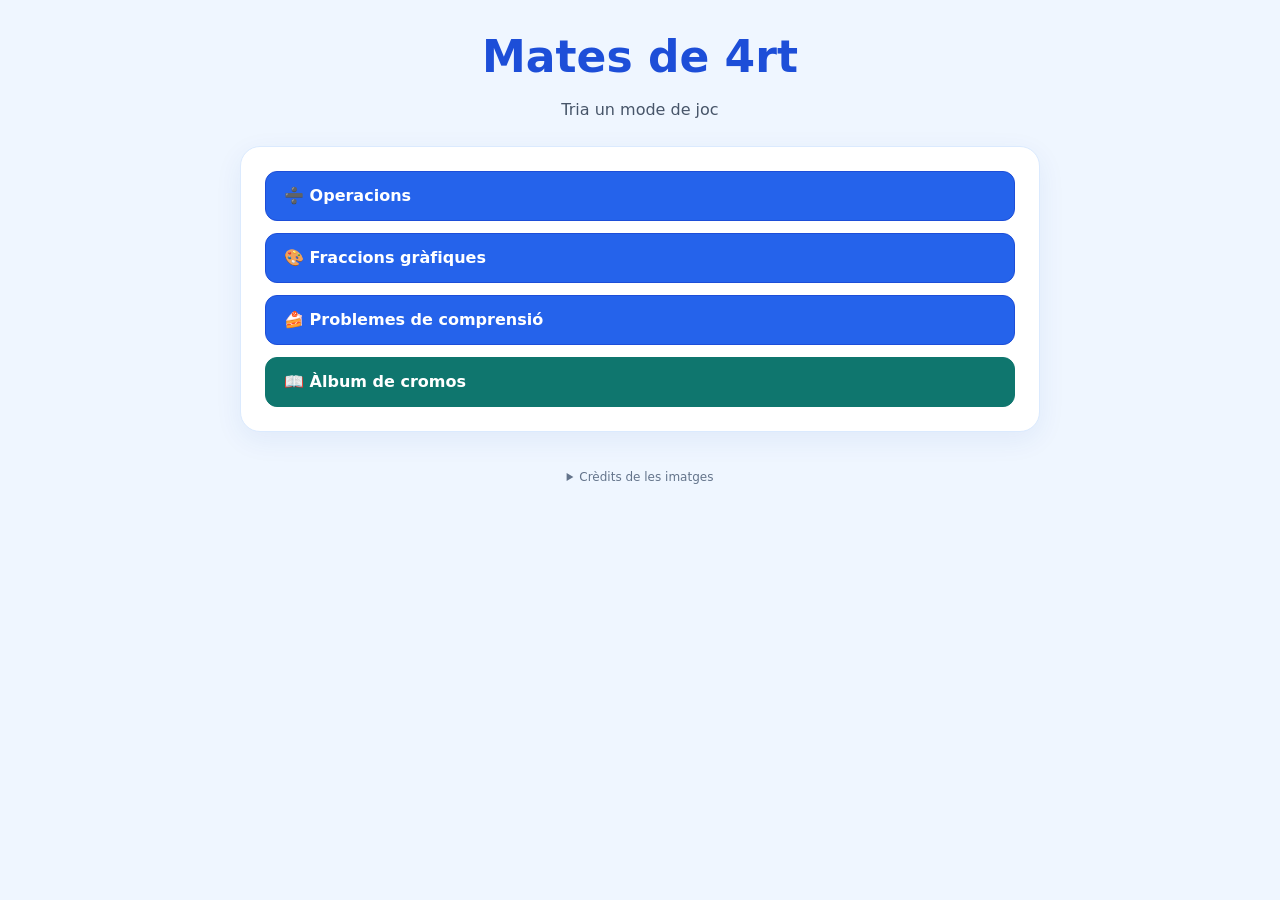
<file: index.html>
<!DOCTYPE html>
<html lang="ca">
<head>
<meta charset="UTF-8">
<meta name="viewport" content="width=device-width, initial-scale=1.0">
<title>Mates de 4rt</title>
<link rel="stylesheet" href="styles.css">
<link rel="stylesheet" href="visor-cromos.css">
<link rel="stylesheet" href="joc-reparat.css">
</head>
<body>
<header>
<h1>Mates de 4rt</h1>
<p>Tria un mode de joc</p>
</header>
<main>
<section id="menu">
<button class="mode" data-mode="operacions">➗ Operacions</button>
<button class="mode" data-mode="grafiques">🎨 Fraccions gràfiques</button>
<button class="mode" data-mode="problemes">🍰 Problemes de comprensió</button>
<button id="obrir-album">📖 Àlbum de cromos</button>
</section>
<section id="album" class="ocult">
<button id="tornar-album">← Tornar</button>
<h2>Àlbum de cromos</h2>
<p>Guanya exercicis per desbloquejar cromos. Els cromos pendents mostren la caràtula de la seva categoria i el seu número.</p>
<div id="coleccio-cromos"></div>
<div class="administracio-cromos" style="margin-top: 1.5rem; padding-top: 1rem; border-top: 1px solid #e5e7eb;">
<h4>Administració de cromos</h4>
<div style="display: grid; gap: 0.5rem; margin-bottom: 0.75rem;">
<input type="password" id="contrasenya-cromos" placeholder="Contrasenya" autocomplete="off">
<input type="number" id="numero-cromo" min="1" max="250" placeholder="Número de cromo (1-250)">
</div>
<div style="display: flex; gap: 0.5rem; flex-wrap: wrap;">
<button type="button" id="desbloqueja-cromo">Desbloqueja</button>
<button type="button" id="bloqueja-cromo">Bloqueja</button>
</div>
<p id="missatge-cromos"></p>
</div>
</section>
<section id="joc" class="ocult">
<button id="tornar">← Tornar</button>
<h2 id="titol-mode"></h2>
<div class="opcions">
<label>Dificultat
<select id="dificultat">
<option value="facil">Fàcil</option>
<option value="mitja">Mitjana</option>
<option value="dificil">Difícil</option>
</select>
</label>
<button id="nou" hidden>Nou exercici</button>
</div>
<p>La puntuació i els premis compten el primer intent. Pots tornar-ho a intentar per practicar.</p>
<div id="exercici"></div>
<p id="missatge"></p>
</section>
</main>
<footer class="credits">Crèdits de les imatges disponibles amb el catàleg de cromos.</footer>
<script src="js/problemes-comprensio.js"></script>
<script src="js/cromos-animals.js"></script>
<script src="js/cromos.js"></script>
<script src="js/joc-reparat.js"></script>
<script src="js/visor-cromos.js"></script>
</body>
</html>
</file>
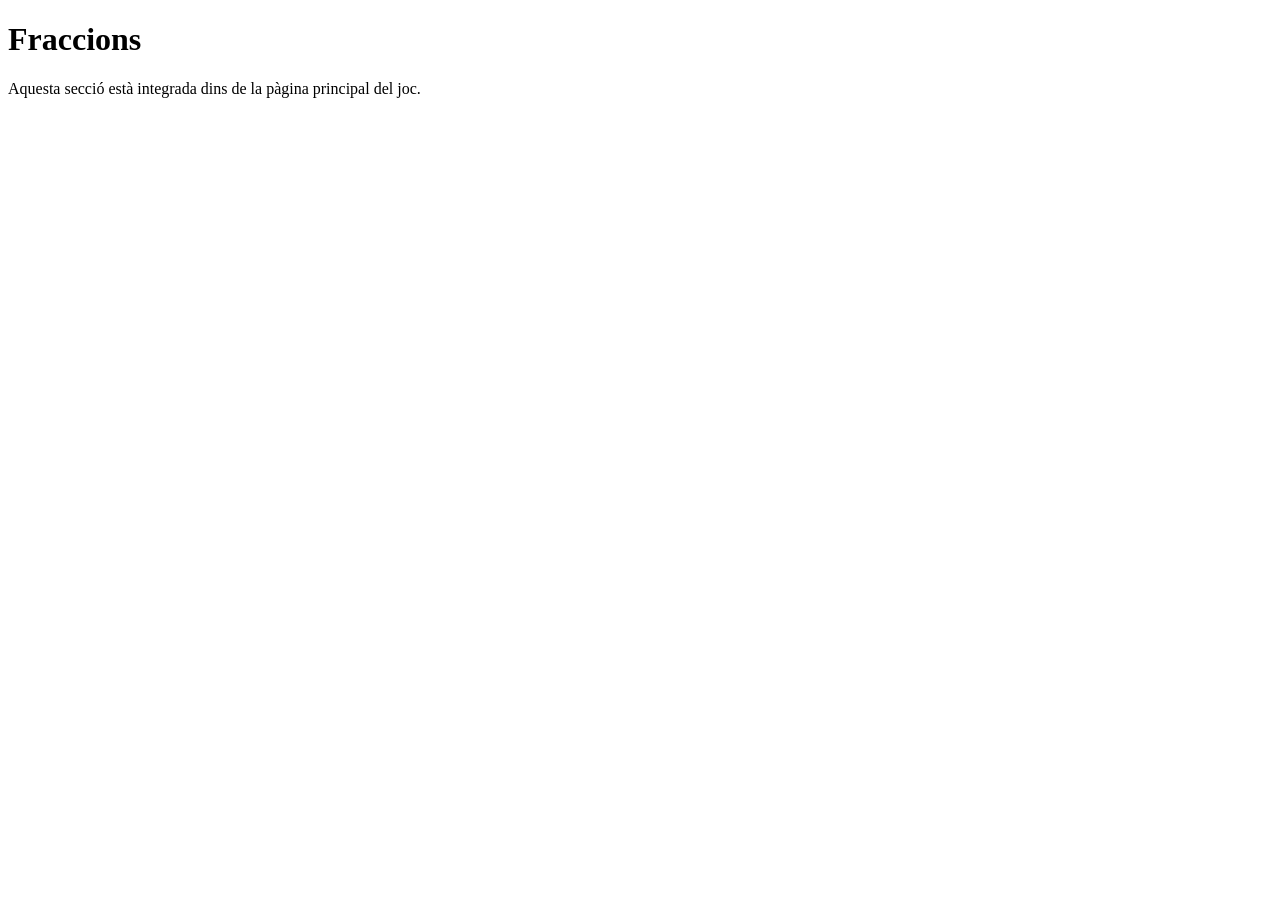
<file: temes/fraccions/index.html>
<!DOCTYPE html>
<html lang="ca">
<head>
  <meta charset="UTF-8">
  <title>Fraccions</title>
</head>
<body>
  <h1>Fraccions</h1>
  <p>Aquesta secció està integrada dins de la pàgina principal del joc.</p>
</body>
</html>
</file>
<file: styles.css>
* { box-sizing: border-box; }
:root { font-family: system-ui, -apple-system, BlinkMacSystemFont, 'Segoe UI', sans-serif; color: #172554; background: #eff6ff; line-height: 1.5; }
body { margin: 0; padding: 24px 16px; }
header, main, .credits { width: 100%; max-width: 800px; margin-left: auto; margin-right: auto; }
header { text-align: center; margin-bottom: 24px; }
h1 { font-size: clamp(2rem, 6vw, 2.75rem); margin: 0 0 8px; color: #1d4ed8; }
h2 { font-size: 1.5rem; }
h2, h3, h4 { line-height: 1.3; overflow-wrap: anywhere; }
header p { margin: 0; color: #475569; }
main > section { padding: 24px; background: white; border: 1px solid #dbeafe; border-radius: 20px; box-shadow: 0 8px 28px #1e40af12; }
.ocult, [hidden] { display: none !important; }
#menu { display: grid; gap: 12px; }
button, input, select { font: inherit; }
button { min-height: 48px; padding: 12px 18px; border: 1px solid #1d4ed8; border-radius: 12px; background: #2563eb; color: white; cursor: pointer; white-space: normal; overflow-wrap: anywhere; touch-action: manipulation; }
button:hover { background: #1d4ed8; }
button:disabled { opacity: 0.55; cursor: default; }
button:focus-visible, input:focus-visible, select:focus-visible { outline: 3px solid #f59e0b; outline-offset: 3px; }
.mode, #obrir-album { width: 100%; text-align: left; font-weight: 600; }
#obrir-album { background: #0f766e; border-color: #0f766e; }
#tornar, #tornar-album, #revisar, #nou { background: #eff6ff; color: #1e40af; border-color: #bfdbfe; }
.opcions, .accions-exercici, .entrada-fraccio { display: flex; align-items: end; flex-wrap: wrap; gap: 12px; }
.opcions { margin: 20px 0; }
.accions-exercici { margin-top: 20px; }
.entrada-fraccio { margin: 16px 0; }
label { display: flex; flex-direction: column; gap: 6px; min-width: 0; max-width: 100%; }
input, select { min-height: 48px; max-width: 100%; min-width: 0; padding: 10px 12px; border: 1px solid #94a3b8; border-radius: 10px; background: white; color: #172554; }
.entrada-fraccio input { width: 112px; }
#exercici { min-width: 0; }
#enunciat { font-size: 1.15rem; line-height: 1.9; overflow-wrap: anywhere; }
#exercici > button { margin: 12px 8px 0 0; }
#seguent { background: #0f766e; border-color: #0f766e; }
#missatge:not(:empty), #missatge-cromos:not(:empty) { padding: 12px 16px; border-radius: 10px; }
.correcte { color: #166534; background: #dcfce7; }
.incorrecte { color: #991b1b; background: #fee2e2; }
img, svg, canvas { max-width: 100%; }
img { display: block; }
.administracio-cromos input { width: 100%; }
.graella-cromos-guanyats { display: grid; grid-template-columns: repeat(auto-fit, minmax(min(140px, 100%), 1fr)); gap: 12px; margin: 16px 0; }
.cromo-tapat { min-width: 0; border: 2px solid #cbd5e1; border-radius: 12px; overflow: hidden; background: white; color: #172554; cursor: pointer; padding: 0; }
.cromo-tapat:hover { background: #f0f9ff; }
.cromo-tapat img { width: 100%; height: 100px; object-fit: cover; }
.cromo-tapat span { display: block; padding: 8px; font-size: 0.85rem; text-align: center; }
.cromo-tapat.destapat { border-color: #16a34a; }
.fraccio-vertical { display: inline-flex; flex-direction: column; align-items: center; margin: 0 0.3rem; vertical-align: middle; line-height: 1.2; white-space: nowrap; }
.fraccio-vertical .numerador, .fraccio-vertical .denominador { padding: 2px 0.35rem; }
.fraccio-vertical .linia { align-self: stretch; height: 2px; background: currentColor; }
.credits { margin-top: 24px; padding: 12px; font-size: 0.75rem; color: #64748b; text-align: center; }
@media (max-width: 600px) {
  body { padding: 20px 12px; }
  main > section { padding: 16px; border-radius: 16px; }
  .opcions, .accions-exercici { flex-direction: column; align-items: stretch; }
  .opcions > *, .accions-exercici > * { width: 100%; }
  #exercici > button { width: 100%; margin-right: 0; }
  .entrada-fraccio > label { flex: 1 1 100px; }
  .entrada-fraccio input, .entrada-fraccio select { width: 100%; }
  #enunciat { font-size: 1.1rem; }
  .graella-cromos-guanyats { grid-template-columns: repeat(auto-fit, minmax(min(120px, 100%), 1fr)); }
}
</file>
<file: visor-cromos.css>
#visor-cromos { padding:16px; border:0; border-radius:16px; background:#0f172a; color:white; width:fit-content; max-width:96vw; max-height:96vh; max-height:96dvh; overflow:auto; }
#visor-cromos::backdrop { background:rgb(0 0 0 / 85%); }
#visor-cromos .visor-foto { display:block; width:auto; height:auto; max-width:88vw; max-height:72vh; max-height:72dvh; object-fit:contain; margin:12px auto; cursor:zoom-out; }
#visor-cromos .visor-nom, #visor-cromos .visor-ajuda { margin:8px 0; text-align:center; }
#visor-cromos .visor-ajuda { font-size:0.85rem; color:#cbd5e1; }
#visor-cromos .visor-tanca { display:block; margin-left:auto; background:#334155; border-color:#94a3b8; }
img[data-ampliable] { cursor:zoom-in; }
img[data-ampliable]:focus-visible { outline:3px solid #f59e0b; outline-offset:3px; }
html.visor-cromos-obert { overflow:hidden; }
#visor-cromos .fitxa-animal { max-width:640px; width:100%; margin:16px auto 0; padding:16px; border-radius:12px; background:#f8fafc; color:#172554; overflow-wrap:anywhere; }
#visor-cromos .fitxa-animal dl { margin:12px 0; }
#visor-cromos .fitxa-animal dt { margin-top:12px; font-weight:600; }
#visor-cromos .fitxa-animal dd { margin:3px 0 0; }
#visor-cromos .fitxa-perill { background:#fee2e2; color:#991b1b; border-left:5px solid #b91c1c; padding:12px; }
#visor-cromos .fitxa-vulnerable { background:#fef3c7; color:#78350f; border-left:5px solid #b45309; padding:12px; }
#visor-cromos .fitxa-estat { background:#e2e8f0; color:#172554; padding:12px; }
#visor-cromos .fitxa-animal a { color:#1d4ed8; text-decoration:underline; }
#visor-cromos .fitxa-fonts { font-size:0.85rem; }
</file>
<file: joc-reparat.css>
.fraccio-grafica { display:grid; gap:2px; width:100%; margin:16px 0; padding:4px; border:2px solid #475569; border-radius:8px; background:#cbd5e1; }
.fraccio-grafica .part { display:block; width:100%; min-width:0; min-height:48px; padding:0; border:1px solid #64748b; border-radius:3px; background:#fff; box-shadow:none; }
.fraccio-grafica button.part:hover { background:#dbeafe; }
.fraccio-grafica .part.pintada, .fraccio-grafica button.part.pintada:hover { background:#f59e0b; border-color:#92400e; box-shadow:inset 0 0 0 2px #b45309; }
.opcions-equivalents { display:flex; flex-wrap:wrap; gap:12px; margin:16px 0; }
.opcio-equivalent { min-width:80px; background:#fff; color:#172554; border:2px solid #64748b; }
.opcio-equivalent:hover { background:#eff6ff; }
.opcio-equivalent.seleccionada, .opcio-equivalent.seleccionada:hover { background:#fef3c7; border-color:#92400e; color:#172554; box-shadow:0 0 0 2px #f59e0b; }
.resposta-fraccio { display:inline-grid; grid-template-columns:minmax(0,140px); justify-items:stretch; gap:6px; margin:16px 0; }
.resposta-fraccio input { width:100%; text-align:center; }
.ratlla-resposta { height:2px; background:#172554; width:100%; }
</file>
